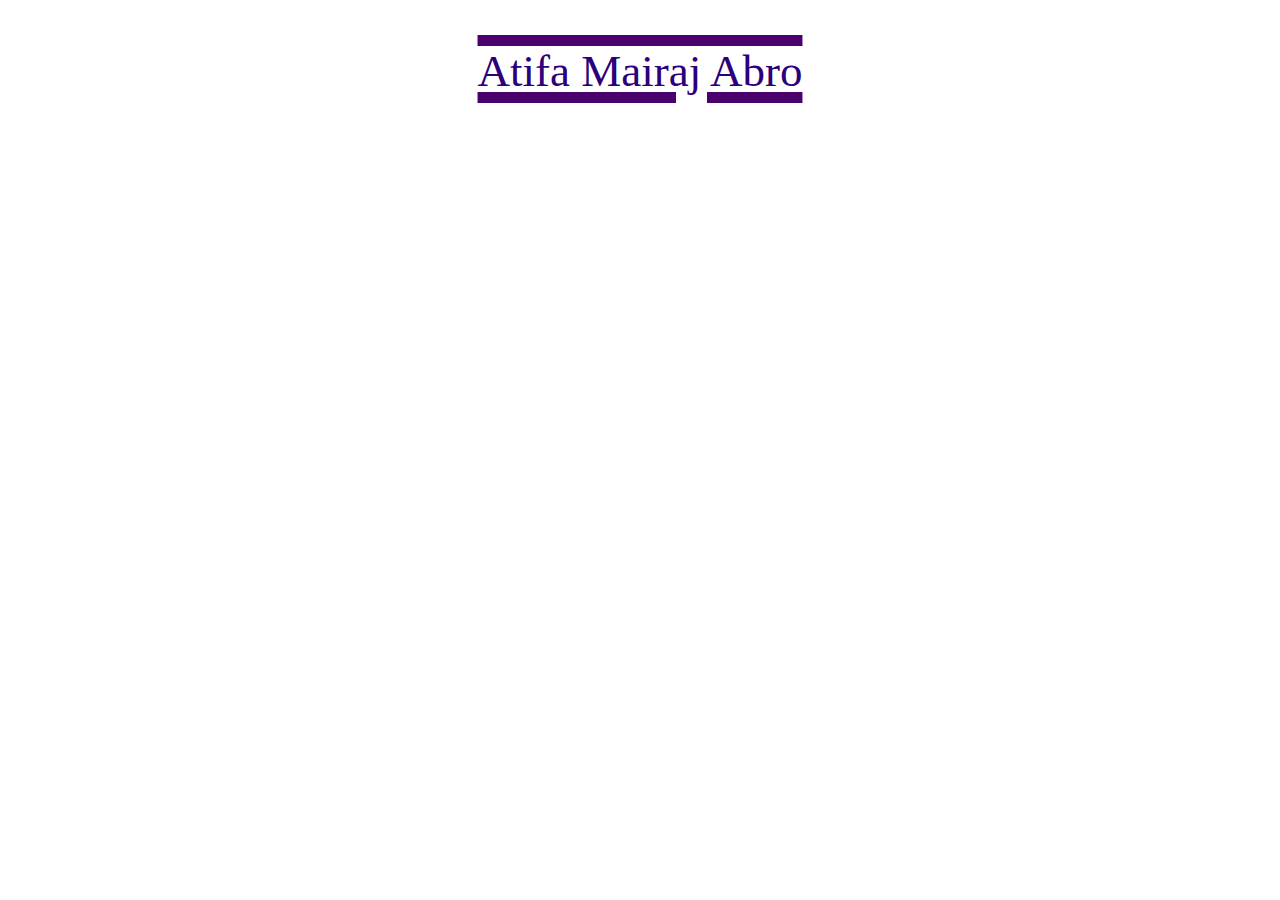
<file: home.html>
<!DocType Html>
<html>
    <head> 
        <body>
            <p style="text-align: center; text-decoration: overline underline;
            text-decoration-color: rgb(74, 1, 107); text-decoration-thickness: 0.3cm; font: 45px Georgia; 
            color: rgb(43, 0, 122);">Atifa Mairaj Abro</p>
        </body>
    </head>
</html>
</file>
